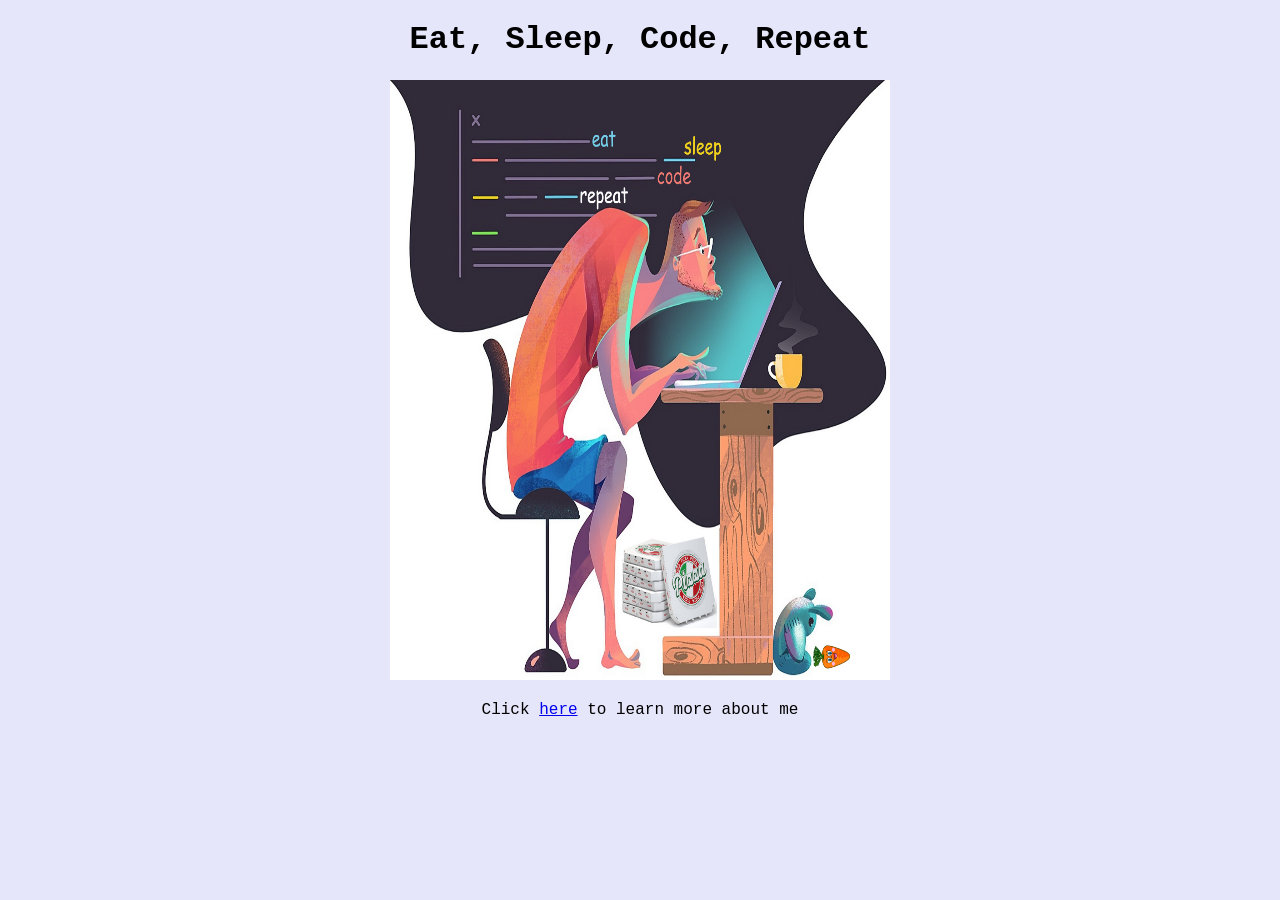
<file: static/index.html>
<!DOCTYPE html>
<html lang="en">
<head>
    <meta charset="UTF-8">
    <meta http-equiv="X-UA-Compatible" content="IE=edge">
    <meta name="viewport" content="width=device-width, initial-scale=1.0">
    <link rel="stylesheet" href="styles.css">
    <title>IBF-SDF Assessment</title>
</head>
<body>
    <div class="heroImage">
        <h1>Eat, Sleep, Code, Repeat</h1>
        <img src="./coding.png" alt="Boy Coding" width="500" height="600">
        <p>Click <a href ="about.html"> here</a> to learn more about me</p>
    </div>
</body>
</html>
</file>
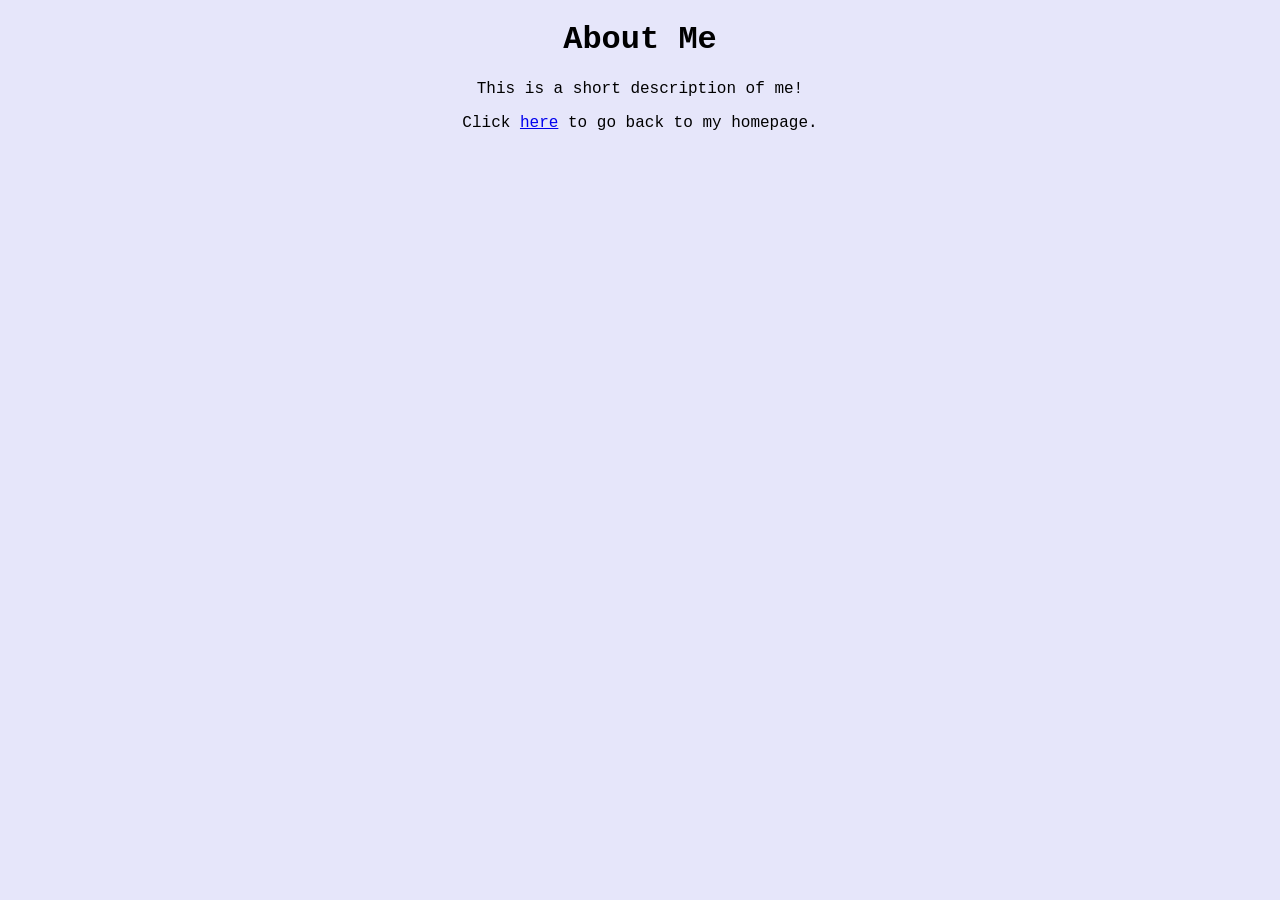
<file: static/about.html>
<!DOCTYPE html>
<html lang="en">
<head>
    <meta charset="UTF-8">
    <meta http-equiv="X-UA-Compatible" content="IE=edge">
    <meta name="viewport" content="width=device-width, initial-scale=1.0">
    <link rel="stylesheet" href="styles.css">
    <title>IBF-SDF Assessment</title>
</head>
<body>
    <div class="heroImage">
        <h1>About Me</h1>
        <p>This is a short description of me!</p>
        <p>Click <a href ="index.html"> here</a> to go back to my homepage.</p>

    </div>
</body>
</html>
</file>
<file: static/styles.css>
body {
    background-color: lavender;
    font-family: 'Courier New', Courier, monospace;

}

div {
    align-items: center;
    justify-content: center;
}


.heroImage {
    /* Set a specific height */
    height: 50%;
  
    /* Position and center the image to scale nicely on all screens */
    background-position: center;
    background-repeat: no-repeat;
    background-size: cover;
    position: relative;

    text-align: center;
}
</file>
